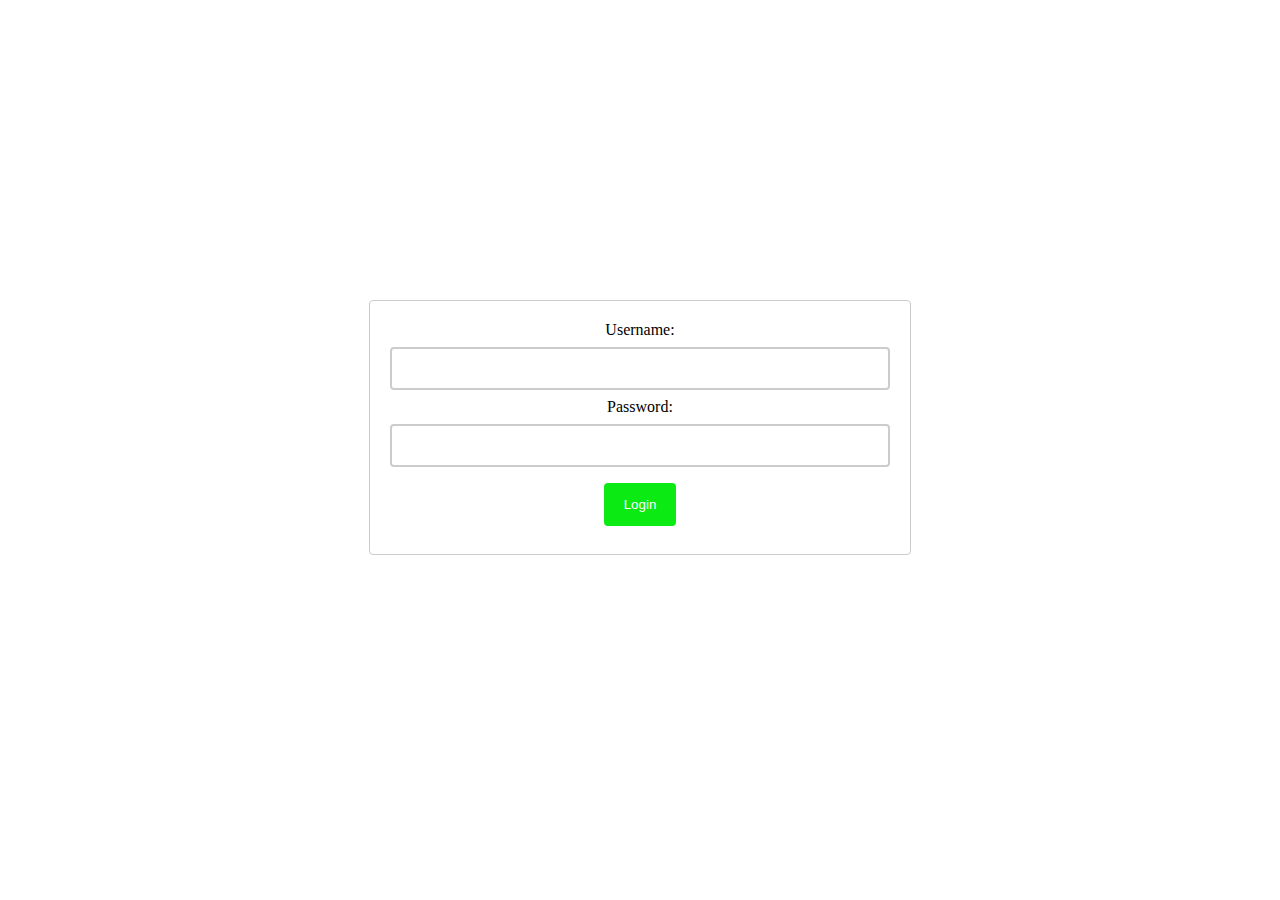
<file: index.html>
<!DOCTYPE html>
<html lang="en">
<head>
    <meta charset="UTF-8">
    <meta http-equiv="X-UA-Compatible" content="IE=edge">
    <meta name="viewport" content="width=device-width, initial-scale=1.0">
    <link rel="stylesheet" href="style.css">
    <title>Login Form Page</title>
</head>
<body>
    <form id="login-form">
  <label for="username">Username:</label>
  <input type="text" id="username" name="username" required>

  <label for="password">Password:</label>
  <input type="password" id="password" name="password" required>

  <button type="submit" class="btn">Login</button>
</form>
<script src="script.js"></script>
</body>
</html>
</file>
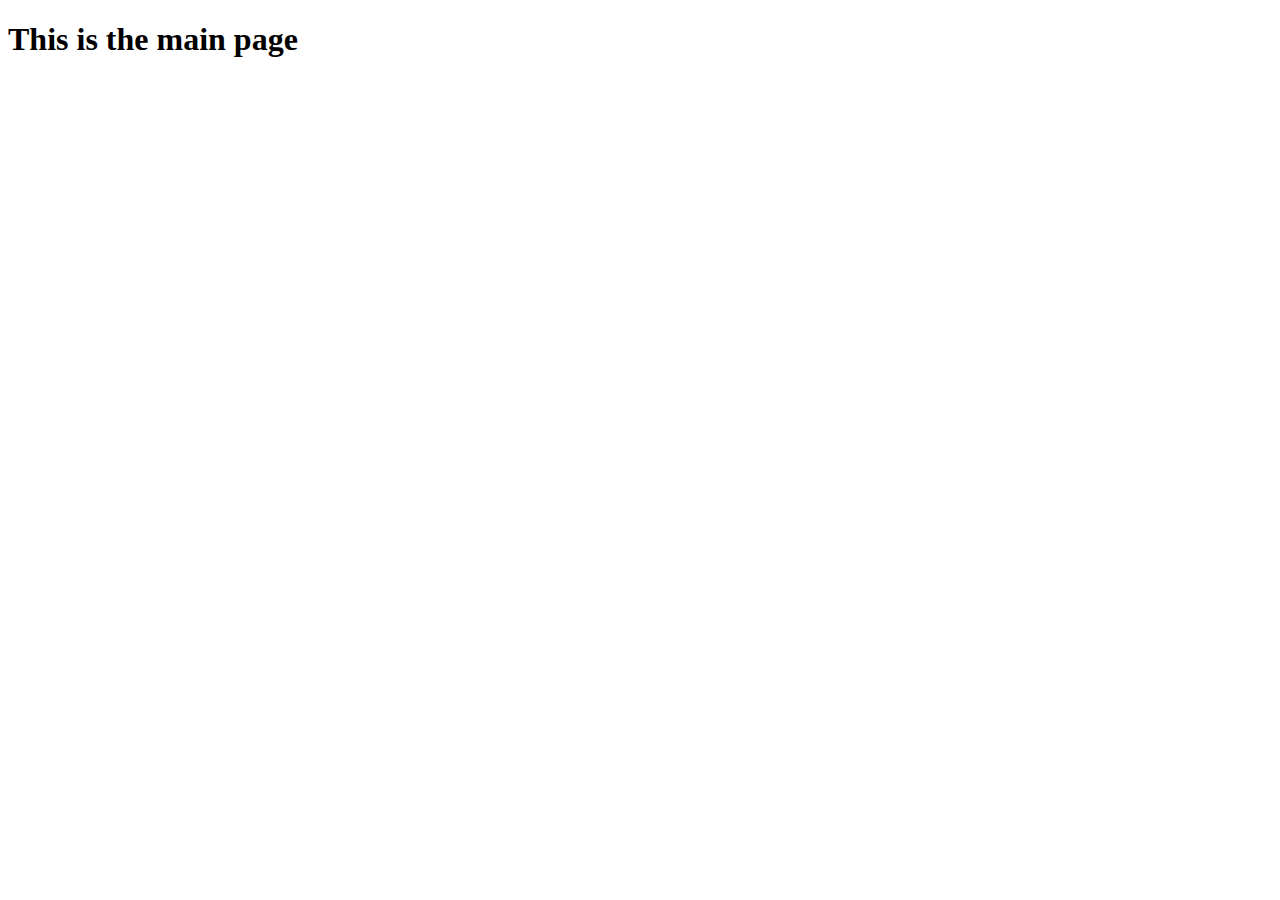
<file: mainpage.html>
<!DOCTYPE html>
<html lang="en">
<head>
    <meta charset="UTF-8">
    <meta http-equiv="X-UA-Compatible" content="IE=edge">
    <meta name="viewport" content="width=device-width, initial-scale=1.0">
    <link rel="stylesheet" href="style.css">
    <title>Main Page</title>
</head>
<body>
    <h1>This is the main page</h1>
    
<script src="style.css"></script>
</body>
</html>
</file>
<file: style.css>
/* Style the form inputs */

input[type=text], input[type=password] {
    width: 100%;
    padding: 12px 20px;
    margin: 8px 0;
    box-sizing: border-box;
    border: 2px solid #ccc;
    border-radius: 4px;
  }

  /* Style the login button */
button[type=submit] {
    background-color: #0bea13;
    color: white;
    padding: 14px 20px;
    justify-items: center;
    justify-content:center;
    margin: 8px 0;
    border: none;
    border-radius: 4px;
    cursor: pointer;
    
  }

  /* Add a hover effect to the login button */
button[type=submit]:hover {
    background-color: #45a049;
  }

  /* Center the form on the page */
#login-form {    
    width: 500px;
    margin: auto;
    margin-top: 300px;
    padding: 20px;
    border: 1px solid #ccc;
    border-radius: 4px;
  }

  #login-form, .btn{
    text-align: center;
  }
</file>
